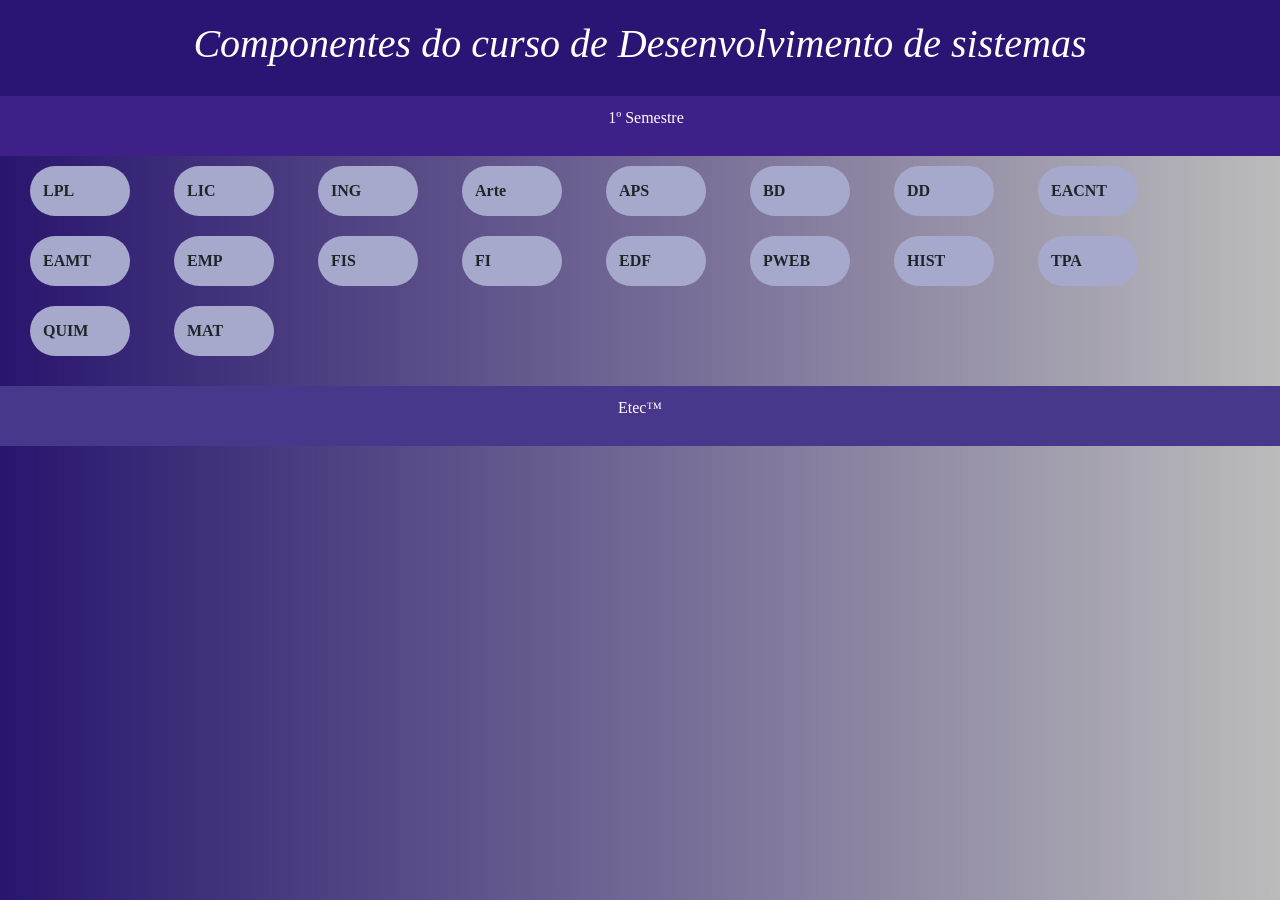
<file: index.html>
<!DOCTYPE html>
<html lang="pt-br">
<head>
    <meta charset="UTF-8">
    <meta http-equiv="X-UA-Compatible" content="IE=edge">
    <meta name="viewport" content="width=device-width, initial-scale=1.0">
    <meta name="description" content="Site de um componente curricular">
    <meta name="author" content="Gabriel Almeida e Gabriel Crispim">
    <meta name="keywords" content="HTML, CSS, JS">
    <title>1ºDS</title>
    <link rel="stylesheet" href="style.css">
    <link href="https://cdn.jsdelivr.net/npm/bootstrap@5.3.3/dist/css/bootstrap.min.css" rel="stylesheet" integrity="sha384-QWTKZyjpPEjISv5WaRU9OFeRpok6YctnYmDr5pNlyT2bRjXh0JMhjY6hW+ALEwIH" crossorigin="anonymous">
    <style>
      .info {
          display: none;
      }
      .accordion-body img {
          max-width: 100%;
          height: auto;
          max-height: 100%;
      }
  </style>
</head>
<!-- Criadores Gabriel Almeida Nogueira  e Gabriel da Silva Crispim -->
  <body>
    <form action="Cursos">
      <header>
      <h1><em>Componentes do curso de Desenvolvimento de sistemas</em></h1>
    </header>
    <nav>
      <ul>
        <li><a href="semestre1">1º Semestre</a></li>
      </ul>
    </nav>  
    <main>
      <section id="semestre1">
      <div class="item">LPL</div>
      <div class="item">LIC</div>
      <div class="item">ING</div>
      <div class="item">Arte</div>
      <div class="item">APS</div>
      <div class="item">BD</div>
      <div class="item">DD</div>
      <div class="item">EACNT</div>
      <div class="item">EAMT</div>
      <div class="item">EMP</div>
      <div class="item">FIS</div>
      <div class="item">FI</div>
      <div class="item">EDF</div>
      <div class="item">PWEB</div>
      <div class="item">HIST</div>
      <div class="item">TPA</div>
      <div class="item">QUIM</div>
      <div class="item">MAT</div>
      </section>
    </main>
    <div class="info-container">
      <div class="info" id="LPL-info"><h2>Informações sobre LPL:</h2>
        <img src="LPL.png" alt="Imagem de LPL">
        <h4>Este componente, definitivamente é o que se mais se ofusca perante os outros; LPL aborda a língua portuguesa e a literatura, explorando aspectos gramaticais, literários e linguísticos essenciais para a formação cultural e comunicativa dos alunos.</h4>
        <h3>Profº Fidelis</h3>
      </div>
      <div class="info" id="LIC-info"><h2>Informações sobre LIC:</h2>
        <img src="LIC.png" alt="Imagem de LIC">
        <h4>Subjetivamente me comunicando, posso afirmar que esse componente é um tanto quanto distinto mas nem tanto, nele nos aprofundamos em conceitos que antes fomos apresentados em <strong>LPL</strong>; Em si, LIC proporciona aos alunos a oportunidade de realizar experimentos práticos, desenvolvendo habilidades de investigação científica, análise de dados e elaboração de relatórios técnicos.</h4>  
        <h3>Profº Fidelis</h3>
      </div>
      <div class="info" id="ING-info"><h2>Informações sobre ING:</h2>
        <img src="ING.jpeg" alt="Imagem de ING">
        <h4>A língua inglesa foi e é a língua que mais alcançou território no mundo e, é isso que estudamos (pode se dizer): ING é dedicado ao estudo da língua inglesa, focando na comunicação oral e escrita, compreensão auditiva e leitura, preparando-nos para interações globais e profissionais. Em si, isso traz a oportunidade de termos a nosssa visão amplianda, pois por meio do inglês, podemos ter a ciência de povos, culturas e conceitos que já existiam antes mesmos de existirmos. </h4>
        <h3>Profº Fidelis</h3>
      </div>
      <div class="info" id="Arte-info"><h2>Informações sobre Arte:</h2>
        <img src="Arte.png" alt="Imagem de Arte">
        <h4>Aqui viajamos pelo que vemos que antes vem do que apenas um indivíduo vê em sua mente e, que nos faz ver isso através da expressão artistíca. A Arte teve seu início nos primórdios da Grécia Antiga e se estende até a Idade Comteporânea; Arte explora conceitos fundamentais de expressão visual e criatividade, abrangendo técnicas de desenho, pintura, escultura e história da arte para enriquecer a percepção estética dos alunos ou dos interessados nessa ciência, afinal a aquisição de conhecimento não está limitada a uma estrutura em que "alunos" se mantenham lá por 8 horas, as vezes como Da Vinci, que tinha bipolaridade no quesito de querer estudar, as vezes a vontade de estudar é imensa no dia, porém no outro ela desmancha como a areia quando esfregada pelas e nas mãos de alguém.</h4>
        <h3>Profª Adriana</h3>
      </div>
      <div class="info" id="APS-info"><h2>Informações sobre APS:</h2>
        <img src="APS.png" alt="Imagem de APS">
        <h4>Neste componente, somos apresentados a conceitos que envolvem a análise e o desenvolvimento de projetos e sistemas, que é como os meus colegas e como todos nós, ninguém começa grande semelhante como um incêndio, ele nunca começa grande, nem a nossa própria ciência.</h4>
        <h3>Profº Elisângela</h3>
      </div>
      <div class="info" id="BD-info"><h2>Informações sobre BD:</h2>
        <img src="BD.png" alt="Imagem de BD">
        <h4> Suas responsabilidades incluem aplicar rotinas de segurança, realizar cópias e restaurações de dados, prestar suporte aos usuários, auxiliar no desenvolvimento de aplicações com acesso a banco de dados e conduzir análises de dados. Ele trabalha em equipe, tanto presencialmente quanto à distância, em um ambiente multidisciplinar.</h4>
        <div class="accordion" id="accordionExample">
          <div class="accordion-item">
            <h2 class="accordion-header">
              <button class="accordion-button" type="button" data-bs-toggle="collapse" data-bs-target="#collapseOne" aria-expanded="true" aria-controls="collapseOne">
                Accordion Item #1
              </button>
            </h2>
            <div id="collapseOne" class="accordion-collapse collapse show" data-bs-parent="#accordionExample">
              <div class="accordion-body">
                <img src="Diagrama1.jpeg" alt="">
              </div>
            </div>
          </div>
          <div class="accordion-item">
            <h2 class="accordion-header">
              <button class="accordion-button collapsed" type="button" data-bs-toggle="collapse" data-bs-target="#collapseTwo" aria-expanded="false" aria-controls="collapseTwo">
                Accordion Item #2
              </button>
            </h2>
            <div id="collapseTwo" class="accordion-collapse collapse" data-bs-parent="#accordionExample">
              <div class="accordion-body">
                <img src="Diagrama2.jpeg" alt="">
              </div>
            </div>
          </div>
          <div class="accordion-item">
            <h2 class="accordion-header">
              <button class="accordion-button collapsed" type="button" data-bs-toggle="collapse" data-bs-target="#collapseThree" aria-expanded="false" aria-controls="collapseThree">
                Accordion Item #3
              </button>
            </h2>
            <div id="collapseThree" class="accordion-collapse collapse" data-bs-parent="#accordionExample">
              <div class="accordion-body">
                <img src="Diagrama3.jpeg" alt="">
              </div>
            </div>
          </div>
        </div>
        <br>  
        <h3>Profº Iury</h3>
      </div>
      <div class="info" id="DD-info"><h2>Informações sobre DD:</h2>
        <img src="DD.png" alt="Imagem de DD">
        <h4>Curso prático de design gráfico focado no domínio dos softwares da Adobe, Tipografia e Branding. Os participantes desenvolvem habilidades por meio de aulas e projetos práticos desde o início, treinando para uma talvez futura carreira.</h4>
        <h3>Profº Iury</h3>
      </div>
      <div class="info" id="EACNT-info"><h2>Informações sobre EACNT:</h2>
        <img src="EACNT.png" alt="Imagem de EACNT">
        <h4>EACNT (Está mais para biologia, o que talvez faça sentido já que a biologia trata da vida e a vida é natural) aprofunda o conhecimento em ciências naturais, abordando temas como biologia (no momento é o que está se passando e é o que está aparentemente mais concatenado a EACNT), química, física e suas aplicações tecnológicas, preparando os alunos para desafios científicos contemporâneos, como por exemplo a saúde do corpo e da mente, o que envolve em parte uma alimentação saudável, a biotecnologia que envolve o manuseio, transformação, alteração, elaboração e aplicação da tecnologia na biologia, no corpo humano como por exemplo nano-robôs que atuariam dentro do corpo de modo que ele possa agir dentro do corpo humano de forma delicada, o que é essencial para a medicina já que isso envolve a vida, a biologia, como também ser amado, se sentir amado e saber que você é amado faz a sua vida ter mais esperança e felicidade. </h4>
        <h3>Profª Patrícia</h3>
      </div>
      <div class="info" id="EAMT-info"><h2>Informações sobre EAMT:</h2>
        <img src="EAMT.png" alt="Imagem de EAMT">
        <h4>Este componente abrange o estudo avançado de conceitos matemáticos aplicados à tecnologia. Inclui análise de funções afins, lineares e angulares, essenciais para modelagem matemática e solução de problemas práticos. Nós, os alunos, exploramos aplicações desses conceitos em contextos tecnológicos contemporâneos. Ultimamente estudamos a função afim, angular e linear, recentemente fomos apresentados a isso,</h4>
        <h3>Profº William F.</h3>
      </div>
      <div class="info" id="EMP-info"><h2>Informações sobre EMP:</h2>
        <img src="EMP.png" alt="Imagem de EMP">
        <h4>Atualmente estamos fazendo investimentos em relação ao desenvolvimento de uma empresa, inicialmente apenas uma ideia, porém está progredindo para algo mais concreto. Este componente aborda os princípios fundamentais do empreendedorismo, incluindo planejamento estratégico, análise de mercado, gestão financeira e aspectos legais relacionados à criação e operação de um negócio, em si para termos esse tipo de ambiente(atmosfera), precisamos faze-lo, é como John Watson mesmo disse: <em class="light">"O que nós somos é o que fazemos, e o que fazemos é o que o ambiente nos faz fazer"</em> </h4>
        <h3>Profº Danilo</h3>
      </div>
      <div class="info" id="FIS-info"><h2>Informações sobre FIS:</h2>
        <img src="FIS.png" alt="Imagem de FIS">
        <h4>A Física foca na observação e compreensão dos fenômenos naturais através da aplicação de teorias e modelos físicos. Os estudantes exploram desde mecânica clássica até fenômenos modernos como a física quântica e relatividade, preparando-os para análises críticas e resolução de problemas complexos. De semelhante modo com a de que por meio de uma pergunta surge mais uma pergunta e outra pergunta, por meio da observação dos filósofos antigos, surgiu o método científico.</h4>
        <h3>Profº Zé</h3>
      </div>
      <div class="info" id="FI-info"><h2>Informações sobre FI:</h2>
        <img src="FI.png" alt="Imagem de FI">
        <h4>Fundamentos da informática explora os pilares teóricos e práticos da informática, abrangendo desde a história da computação até as tecnologias emergentes. Nós aprendemos conceitos essenciais como estruturas de dados, algoritmos, sistemas operacionais e redes, essenciais para o desenvolvimento de software e a compreensão do funcionamento dos sistemas computacionais modernos. Um passado inicialmente remoto porém no futuro turbulento, semelhante a guerra pois com o estopim do Henrique tudo se deu como fileira de dominós ordenados em sequência, por causa da queda de um, os demais de mesmo modo, como a chuva cai, precederam à queda, como um efeito dominó(Just my thoughts)</h4>
        <h3>Profª Elisângela (<em>Henrique <strong>F</strong></em>)</h3>
      </div>
      <div class="info" id="EDF-info"><h2>Informações sobre ED. F.:</h2>
        <img src="EDF.png" alt="Imagem de EDF">
        <h4>Em educação física visa o desenvolvimento físico e motor dos alunos, explorando desde atividades esportivas tradicionais até a importância da atividade física para a saúde e o bem-estar. A disciplina incentiva hábitos saudáveis e promove a participação em atividades físicas como parte essencial da formação integral dos estudantes. A séries no passado, nossa resistência abdominal foi provada, em um exercício (de certa forma) <span style="color: purple;">brutal</span>, pois nem tudo se concatena à teoria, em si, como poderia alguém tocar algum instrumental musical sem nunca ter <strong>tocado</strong> nele anteriormente e se baseado apenas na teoria? Ora, poderia ser inerente teoria à prática? Ora, poderia eu ser ético sem nunca ter praticado a ética? Talvez sim, talvez não.</h4>
        <h3>Profº Thiago</h3>
      </div>
      <div class="info" id="PWEB-info"><h2>Informações sobre P. WEB:</h2>
        <img src="PWEB.png" alt="Imagem de PWEB">
        <h4>Programação web está dedicada ao estudo e prática do desenvolvimento web, cobrindo desde linguagens de marcação como HTML e CSS até linguagens de programação dinâmica como JavaScript. É disponibilizado para nós aprenderem a criar websites interativos, compreender fundamentos de design responsivo e utilizar frameworks e bibliotecas comteporâneas para construir aplicações web concisas. Basicamente isso é está experiência, uma experiência que nos permite viajar pela nossa capacidade na elaboração de um site, que <em>(creio eu)</em> nos dar a oportunidade de enfrentar e viajar pela <span style="color: rgb(122, 146, 146);"><em>qualia</em></span> da nossa mente, por meio de uma expressão estética e artistíca, através desta experiência.</h4>
        <!-- SEO -->
        <hr>
        <h3>SEO (Search Engine Optimization)</h3>
        <p>
          <strong>SEO (Search Engine Optimization)</strong> é um conjunto de práticas que visam melhorar a visibilidade do site nos motores de busca, aumentando o tráfego orgânico sem depender de anúncios pagos. Os principais pilares do SEO incluem:
        </p>
            <ul>
                <li><strong>SEO Técnico:</strong> envolve otimizações na estrutura do site e na indexação para facilitar o rastreamento pelos buscadores.</li>
                <li><strong>SEO On-Page:</strong> foca no conteúdo e experiência do usuário, alinhando o site com a intenção de busca do usuário.</li>
                <li><strong>SEO Off-Page:</strong> busca conquistar backlinks e menções de outros sites, utilizando técnicas como o <span style="color:rgb(0, 119, 255)">Data-Driven PR</span> e <span style="color: rgb(0, 119, 255)">link building</span>.</li>
            </ul>
        <p>
           Implementar técnicas de SEO adequadas pode aumentar significativamente o alcance e a visibilidade de um site, promovendo uma melhor interação com o público e elevando a relevância do conteúdo na web.
        </p>
        <h4>Profº William</h4>
      </div>
      <div class="info" id="HIST-info"><h2>Informações sobre HIST:</h2>
        <img src="HIST.png" alt="Imagem de HIST">
        <h4>O ramo da história explora os eventos e processos que moldaram a civilização humana ao longo do tempo. Desde os primeiros vestígios da humanidade até os eventos contemporâneos, os estudantes investigam diferentes períodos históricos, movimentos culturais e políticos, entendendo como o passado influencia o presente e pode moldar o futuro. Antigamente, viajamos pelos conhecimentos passados da história da civilização humana e o apresentamos de modo que fomos julgados e avaliados mediante o pensamento de quem compartilha conhecimento para nós, e conseguimos conquistá-lo mesmo que tivemos ciência de que aquele tinha pouca expectativa em nós, porém mesmo de ter conseguido a menção máxima, ainda assim, parecia como se não tivessemos ganhado nada, apenas uma reflexão sobre o nosso método de organização, mas é como <em>Sócrates</em> tinha dito: <em class="light">"Uma vida não refletida não vale a pena ser vivida"</em>.</h4>
        <h3>Profª <em>Tâmara</em></h3>
      </div>
      <div class="info" id="TPA-info"><h2>Informações sobre TPA:</h2>
        <img src="TPA.png" alt="Imagem de TPA">
        <h4>TPA || Técnicas de programação e algoritmo, foca no ensino de técnicas avançadas de programação e algoritmos. Estamos aprendendo a resolver problemas complexos utilizando estruturas de dados, algoritmos de busca e ordenação, além de explorar técnicas de otimização e boas práticas de desenvolvimento de software, resolvendo problemas principalmente em JavaScript, esse é praticamente o componente mais inerente para o <em class="light">DS</em> ele é um dos componentes que mais traz felicidade para nós pois estamos fazendo o que tanto almejamos durante todas as 32 horas fora de casa quando vamos a <span style="color: brown;">Etec</span>, mas isso se baseia na paciência do que almejamos como <em>Santo Agostinho</em> disse: <span class="light">"A paciência tudo alcança."</span></h4>
        <h3>Profª Elisângela</h3>
        <br>
        <div class="any">
          <ul>
            <li><a href="Lista4-1.html">Exercício 1</a></li>
            <li><a href="Lista4-2.html">Exercício 2</a></li>
            <li><a href="Lista4-3.html">Exercício 3</a></li>
            <li><a href="Lista4-4.html">Exercício 4</a></li>
            <li><a href="Lista4-5.html">Exercício 5</a></li>
            <li><a href="Lista4-6.html">Exercício 6</a></li>
            <li><a href="Lista4-7.html">Exercício 7</a></li>
          </ul>
          </div>
      </div>
      </div>
      <div class="info" id="QUIM-info"><h2>Informações sobre QUIM:</h2>
        <img src="QUIM.png" alt="Imagem de QUIM">
        <h4>Em Química, exploramos os segredos ocultos da matéria, desde a estrutura atômica até a complexidade dos compostos orgânicos e inorgânicos. Como alquimistas modernos, desvendamos fórmulas mágicas que regem reações químicas, transformando elementos simples em soluções para a saúde, indústria e nosso ambiente. Nesse universo infinitesimal, além do átomo, desvendamos os mistérios dos quarks e léptons, que é como <em>Constanze Mozart</em> isse: <span class="light">"Dançar é como sonhar com os pés."</span>, são (de certa maneira) verdadeiros artífices da dança molecular.</h4>
        <h3>Profº Zé</h3>
      </div>
      <div class="info" id="MAT-info"><h2>Informações sobre MAT:</h2>
        <img src="MAT.png" alt="Imagem de MAT">
        <h4> Na querida Matemática, exploramos os conceitos matemáticos essenciais para a formação em desenvolvimento de sistemas. Desde a álgebra básica até o cálculo diferencial e integral (desenvolvido por Gottfried Leibniz e Isaac Newton), aplicamos esses conhecimentos na modelagem matemática de problemas reais e na resolução de questões complexas dentro da computação e áreas relacionadas. Atualmente, emergimos nossos saberes nos conjuntos matemáticos. A matemática, como uma musa inspiradora, nos leva a explorar aspectos aparentemente simples, mas profundos. Entender que 10/2 igual a 5 não apenas confirma o resultado, mas revela a beleza e a lógica por trás de cada passo, como descobrir que, além do resultado final, existem nuances que revelam um universo de possibilidades.</h4>
        <h3>Profº <em>Lindo</em></h3>
      </div>
    </div>
    </form>
    <footer>
      <p>Etec&trade; </p>
    </footer>
    <script src="PW.js"></script>
    <script src="https://cdn.jsdelivr.net/npm/bootstrap@5.3.3/dist/js/bootstrap.bundle.min.js" integrity="sha384-YvpcrYf0tY3lHB60NNkmXc5s9fDVZLESaAA55NDzOxhy9GkcIdslK1eN7N6jIeHz" crossorigin="anonymous"></script>
    <script src="https://cdn.jsdelivr.net/npm/@popperjs/core@2.11.8/dist/umd/popper.min.js" integrity="sha384-I7E8VVD/ismYTF4hNIPjVp/Zjvgyol6VFvRkX/vR+Vc4jQkC+hVqc2pM8ODewa9r" crossorigin="anonymous"></script>
    <script src="https://cdn.jsdelivr.net/npm/bootstrap@5.3.3/dist/js/bootstrap.min.js" integrity="sha384-0pUGZvbkm6XF6gxjEnlmuGrJXVbNuzT9qBBavbLwCsOGabYfZo0T0to5eqruptLy" crossorigin="anonymous"></script>
 </body>
</html>
</file>
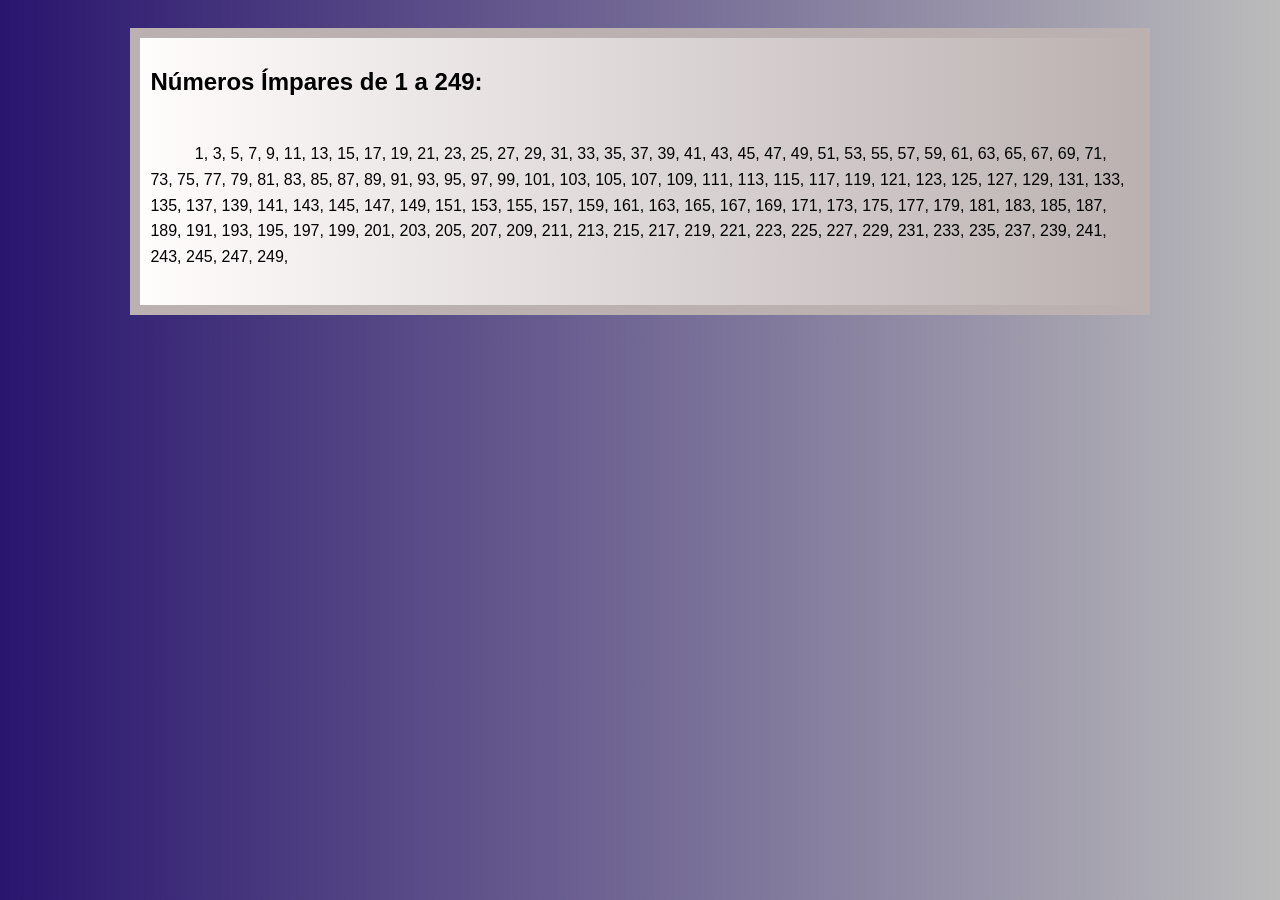
<file: Lista4-1.html>
<!DOCTYPE html>
<html lang="pt-br">
<head>
    <meta charset="UTF-8">
    <meta name="viewport" content="width=device-width, initial-scale=1.0">
    <title>Lista4-1 | Gabriel Almeida</title>
    <style>
       body {
            font-family: Arial, sans-serif;
            background: linear-gradient( 270deg, rgba(0, 0, 0, 0.267),  rgb(41, 21, 110));
            padding: 20px;
        }
        .result {
            background: linear-gradient(270deg, #bbb1b1,#fffcfc) ;
            border: 10px solid #bbb1b1;
            padding: 10px;
            margin-bottom: 10px;
            width: 80%;
            margin: 0 auto;
        }
        .n {
            font-size: 16px;
            line-height: 1.6;
            white-space: pre-wrap;
            text-align: left;
        }
    </style>
</head>
  <body>
    <div class="result">
      <h2>Números Ímpares de 1 a 249:</h2>
      <div class="n">
          <script>
              let n = "";
              for (let i = 1; i <= 249; i += 2) {
                  n += i + ", ";
              }
              document.write(n);
          </script>
      </div>
  </div>
</body>
</html>
</file>
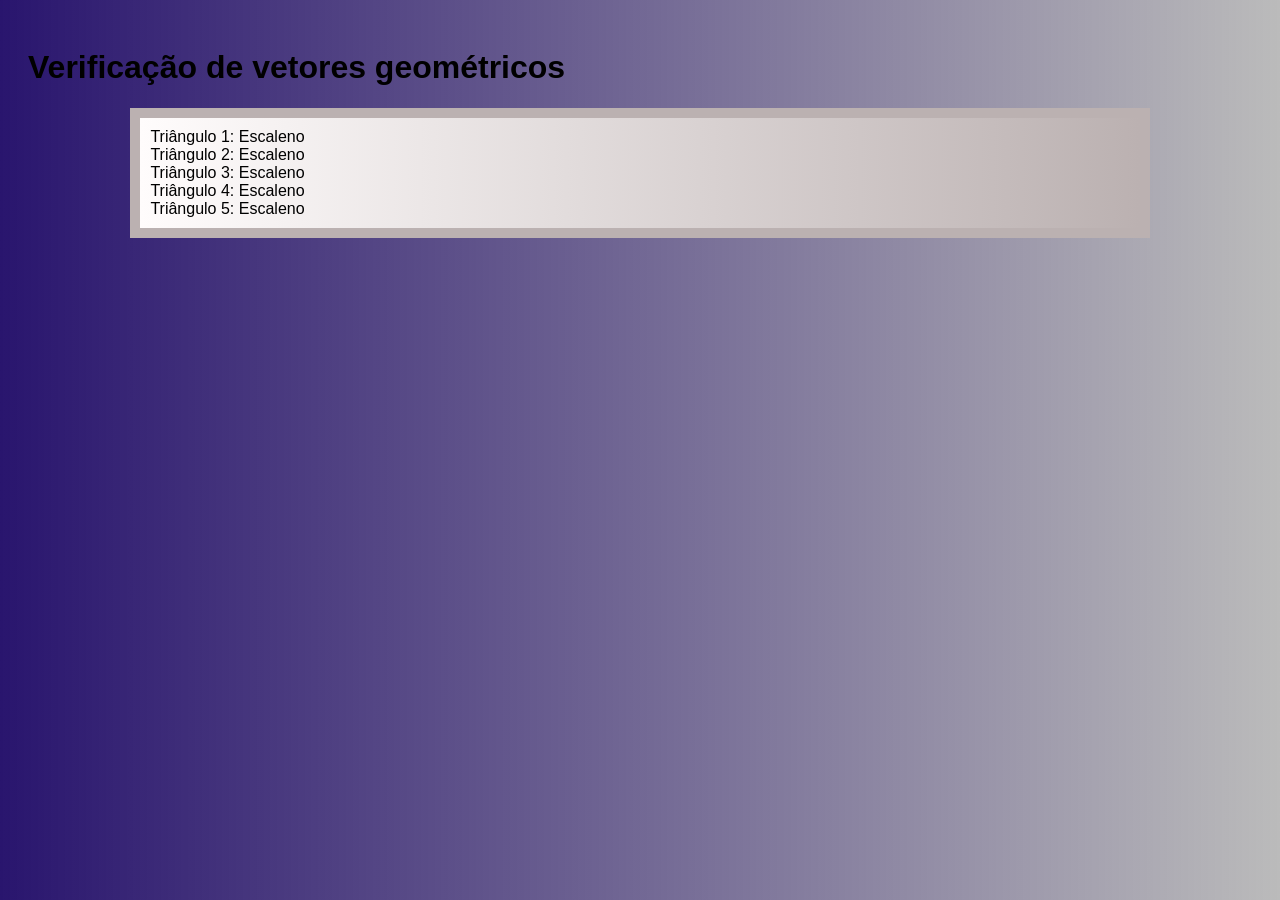
<file: Lista4-2.html>
<!DOCTYPE html>
<html lang="pt-br">
<head>
    <meta charset="UTF-8">
    <meta name="viewport" content="width=device-width, initial-scale=1.0">
    <title>Lista4-2 | Gabriel Almeida</title>
    <style>
       body {
            font-family: Arial, sans-serif;
            background: linear-gradient( 270deg, rgba(0, 0, 0, 0.267),  rgb(41, 21, 110));
            padding: 20px;
        }
        .result {
            background: linear-gradient(270deg, #bbb1b1,#fffcfc) ;
            border: 10px solid #bbb1b1;
            padding: 10px;
            margin-bottom: 10px;
            width: 80%;
            margin: 0 auto;
        }
    </style>
</head>
  <body>
    <h1>Verificação de vetores geométricos</h1>
    <div class="result">
    <script>

function Triangulo(a, b, c) {
    return a + b > c && b + c > a && a + c > b;
}
function tipoTriangulo(a, b, c) {
    if (Triangulo(a, b, c)) {
        return "Isso não é um triângulo.";
    } else if (a === b && b === c) {
        return "Equilátero";
    } else if (a === b || b === c || a === c) {
        return "Isósceles";
    } else {
        return "Escaleno";
    }
}
function verificarTriangulos() {
    for (let i = 1; i <= 5; i++) {
        let a = parseFloat(prompt("Digite o lado A do triângulo " + i));
        let b = parseFloat(prompt("Digite o lado B do triângulo " + i));
        let c = parseFloat(prompt("Digite o lado C do triângulo " + i));
        let tipo = tipoTriangulo(a, b, c);
        document.write("Triângulo " + i + ": " + tipo +"<br>");
    }
}
verificarTriangulos();

    </script>
    </div>
  </body>
</html>
</file>
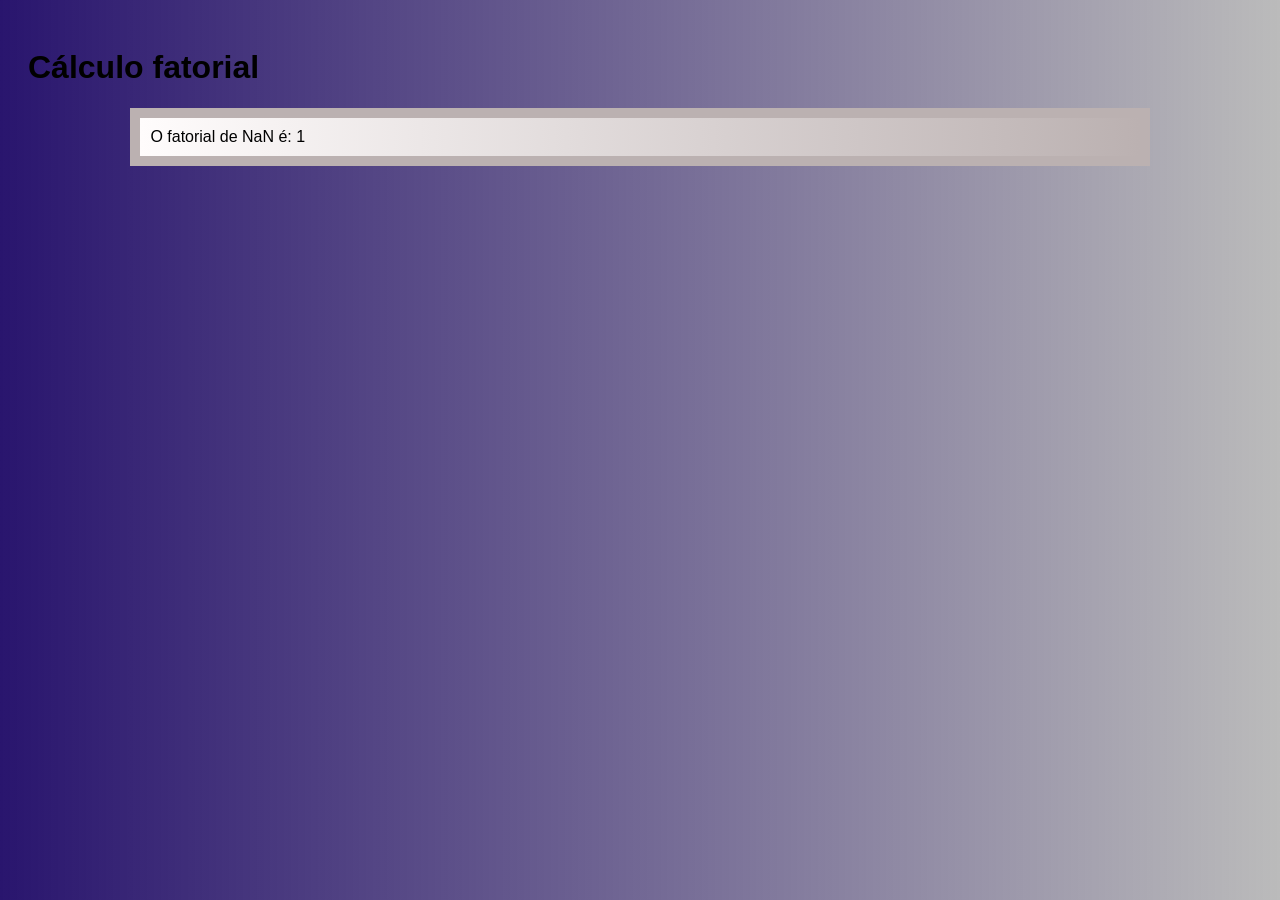
<file: Lista4-3.html>
<!DOCTYPE html>
<html lang="pt-br">
<head>
    <meta charset="UTF-8">
    <meta name="viewport" content="width=device-width, initial-scale=1.0">
    <title>Lista4-3: | Gabriel Almeida</title>
    <style>
        body {
            font-family: Arial, sans-serif;
            background: linear-gradient( 270deg, rgba(0, 0, 0, 0.267),  rgb(41, 21, 110));
            padding: 20px;
        }
        .result {
            background: linear-gradient(270deg, #bbb1b1,#fffcfc) ;
            border: 10px solid #bbb1b1;
            padding: 10px;
            margin-bottom: 10px;
            width: 80%;
            margin: 0 auto;
        }
     </style>
</head>
  <body>
    <h1>Cálculo fatorial</h1>
    <div class="result">
      <script>
function calcularFatorial(numero) {
    if (numero === 0 || numero === 1) {
        return 1;
    } else {
        let resultado = 1;
        for (let i = 2; i <= numero; i++) {
            resultado *= i;
        }
        return resultado;
    }
}
let numero = parseInt(prompt("Digite um número para calcular o fatorial:"));
if (numero < 0) {
    document.write("Não é possível calcular o fatorial de um número negativo.");
} else {
    let fatorial = calcularFatorial(numero);
    document.write("O fatorial de " + numero + " é: " + fatorial);
}   
      </script>
      </div>
  </body>
</html>
</file>
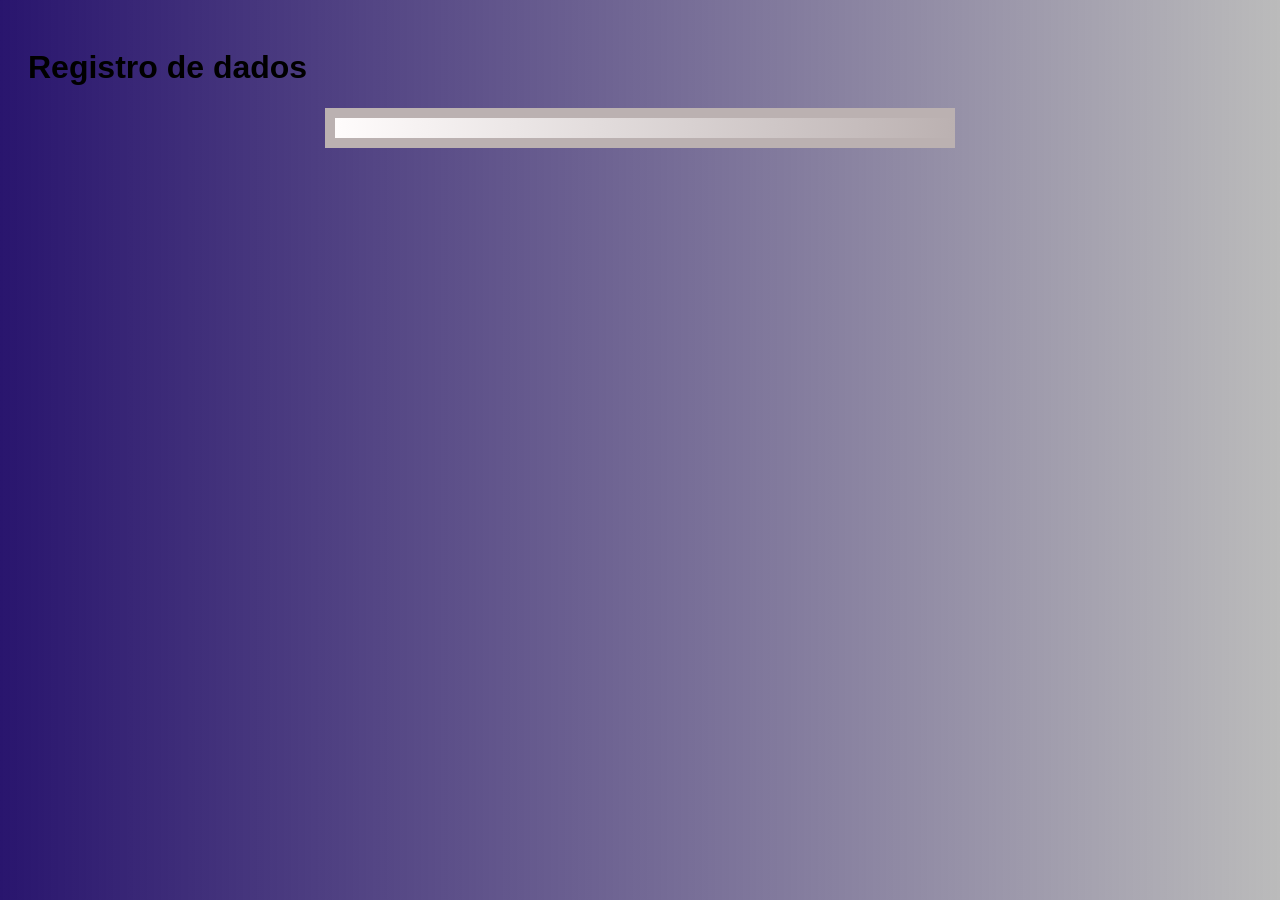
<file: Lista4-4.html>
<!DOCTYPE html>
<html lang="pt-br">
<head>
    <meta charset="UTF-8">
    <meta name="viewport" content="width=device-width, initial-scale=1.0">
    <title>Lista4-4: | Gabriel Almeida</title>
    <style>
        body {
            font-family: Arial, sans-serif;
            background: linear-gradient( 270deg, rgba(0, 0, 0, 0.267),  rgb(41, 21, 110));
            padding: 20px;
        }
        .result {
            background: linear-gradient(270deg, #bbb1b1,#fffcfc) ;
            border: 10px solid #bbb1b1;
            padding: 10px;
            border-right: 100px;
            margin-bottom: 10px;
            width: 80%;
            margin: 0 auto;
            max-width: 600px;
            text-align: left;
        }
        .h1 {
            margin-top: 0;
        }
     </style>
</head>
<body>
    <h1>Registro de dados</h1>
    <div class="result">
    <script>           
function calcularAumento(salario) {
    if (salario <= 2500) {
        return salario * 1.10; 
    } else {
        return salario * 1.08; 
    }
}
function aplicarAumento() {
    let quantidadeFuncionarios = parseInt(prompt("Digite a quantidade de funcionários:"));
    for (let i = 1; i <= quantidadeFuncionarios; i++) {
        let salario = parseFloat(prompt("Digite o salário do funcionário " + i + ":"));
        let salarioComAumento = calcularAumento(salario);
        document.write( "<br>" + "Salário do funcionário " + i + " com aumento: R$" + salarioComAumento.toFixed(2)) ;
    }
}
aplicarAumento();

    </script>
    </div>
</body>
</html>
</file>
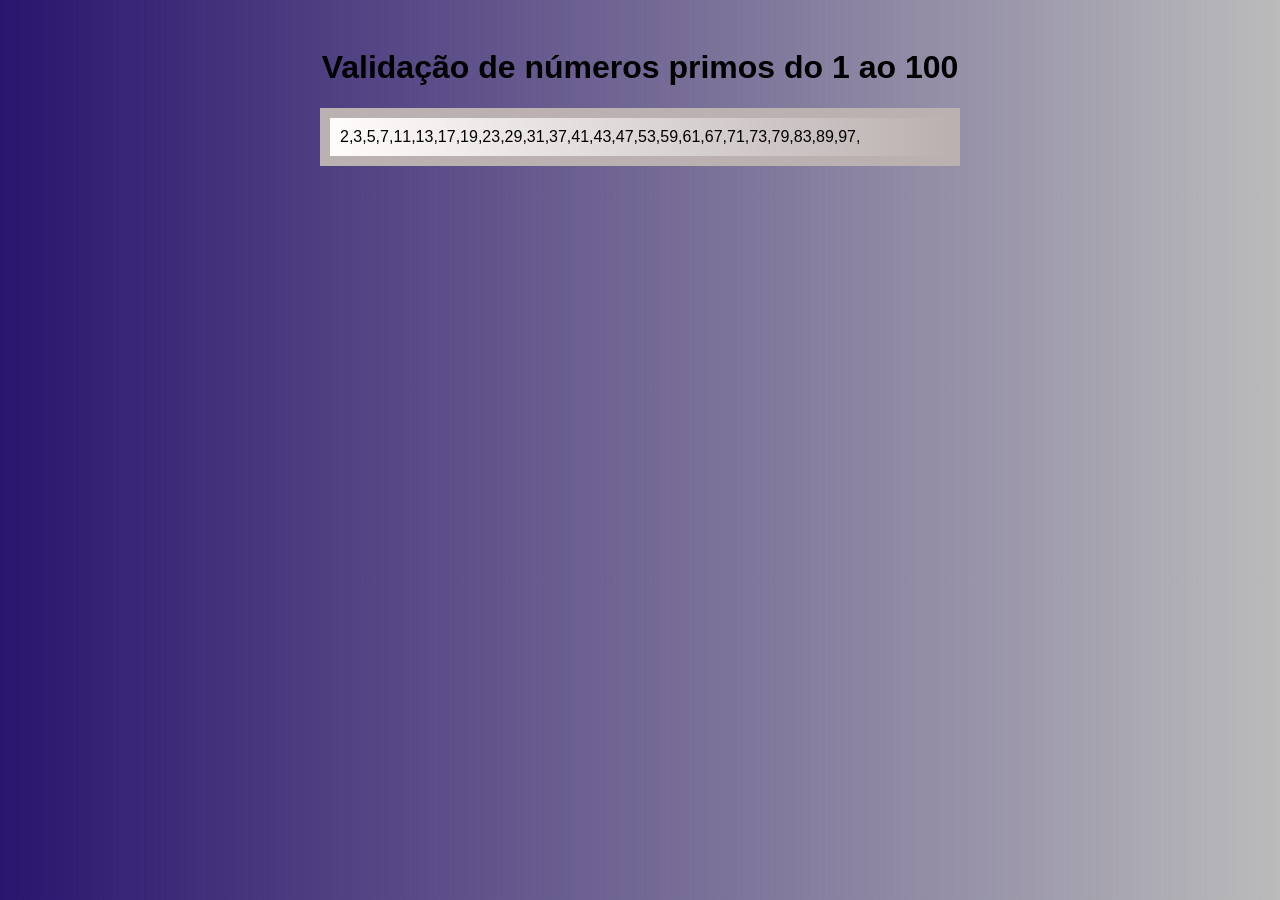
<file: Lista4-5.html>
<!DOCTYPE html>
<html lang="pt-br">
<head>
<meta charset="UTF-8">
<meta name="viewport" content="width=device-width, initial-scale=1.0">
<title>Lista4-5 | Gabriel Almeida </title>
<style>
     body {
            font-family: Arial, sans-serif;
            background: linear-gradient( 270deg, rgba(0, 0, 0, 0.267),  rgb(41, 21, 110));
            padding: 20px;
        }
        .result {
            background: linear-gradient(270deg, #bbb1b1,#fffcfc) ;
            border: 10px solid #bbb1b1;
            padding: 10px;
            margin-bottom: 10px;
            width: 80%;
            margin: 0 auto;
            max-width: 600px;
            text-align: left;
        }
        .h1 {
            margin-top: 0;
        }
 </style>
</head>
<body>
    <center>
    <h1>Validação de números primos do 1 ao 100</h1>
</center>
    <div class="result">
    <script>
function verificação(n) {
    if (n <= 1) return false;
    if (n <= 3) return true;
    if (n % 2 === 0 || n % 3 === 0) return false;
    for (let i = 5; i * i <= n; i += 6) {
        if (n % i === 0 || n % (i + 2) === 0) return false;
    }
    return true;
}
function Limite(limit) {
    for (let i = 2; i <= limit; i++) {
        if (verificação(i)) {
            document.write(i + ",");
        }
    }
}
Limite(100);
   </script>
   </div>
</body>
</html>
</file>
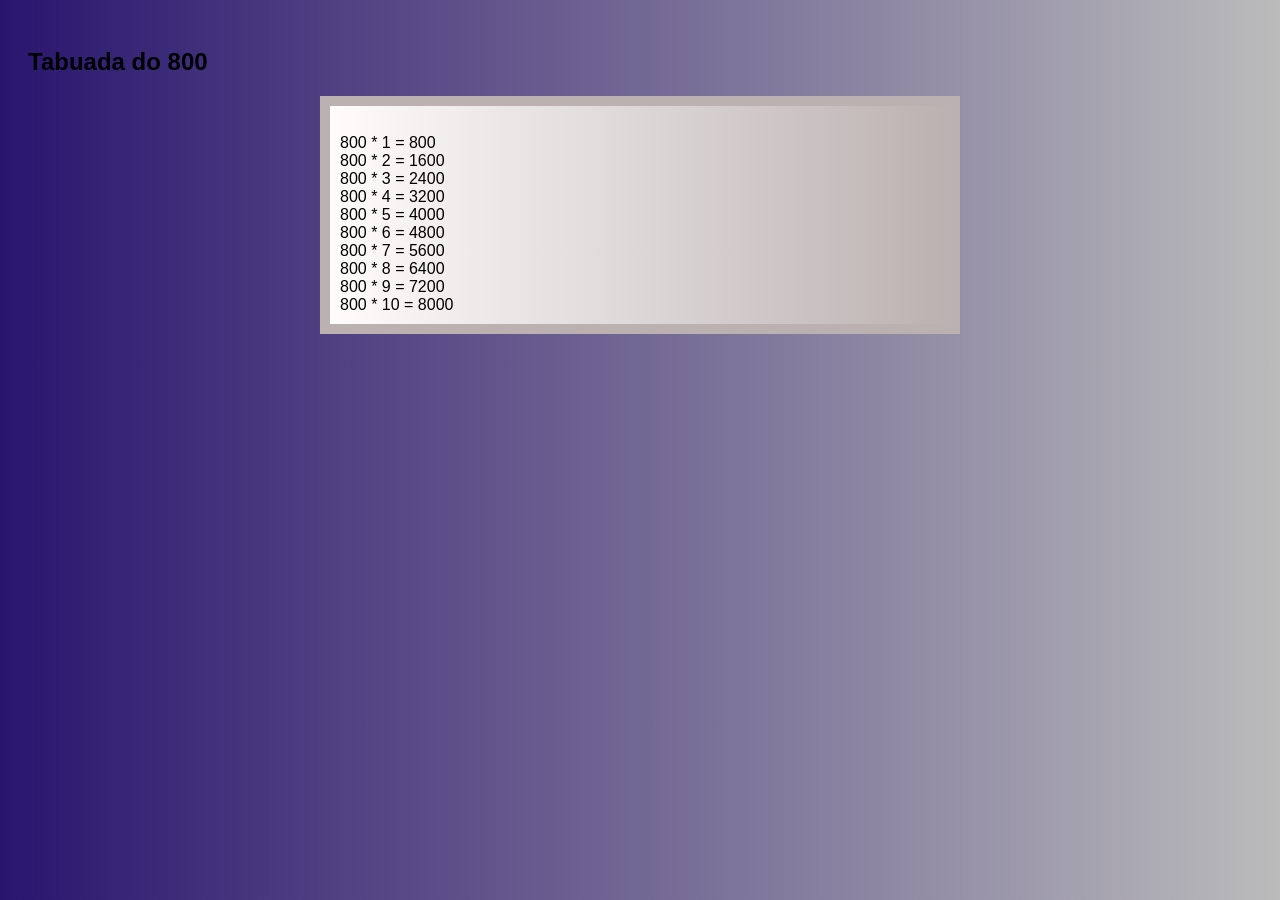
<file: Lista4-6.html>
<!DOCTYPE html>
<html lang="pt-br>
<head>
    <meta charset="UTF-8">
    <meta name="viewport" content="width=device-width, initial-scale=1.0">
    <title>Lista4-6: | Gabriel Almeida</title>
    <style>
           body {
            font-family: Arial, sans-serif;
            background: linear-gradient( 270deg, rgba(0, 0, 0, 0.267),  rgb(41, 21, 110));
            padding: 20px;
        }
        .result {
            background: linear-gradient(270deg, #bbb1b1,#fffcfc) ;
            border: 10px solid #bbb1b1;
            padding: 10px;
            margin-bottom: 10px;
            width: 80%;
            margin: 0 auto;
            max-width: 600px;
            text-align: left;
        }
        .h2 {
            margin-top: 0;
        }
     </style>
</head>
 <body>
    <h2>Tabuada do 800</h2>
    <div class="result">
    <script>               
        const numero = 800;
        for (let i = 1; i <= 10; i++) {
        document.write("<br>" +numero + " * " + i + " = " + (numero * i));
}
    </script>
    </div>
 </body>
</html>
</file>
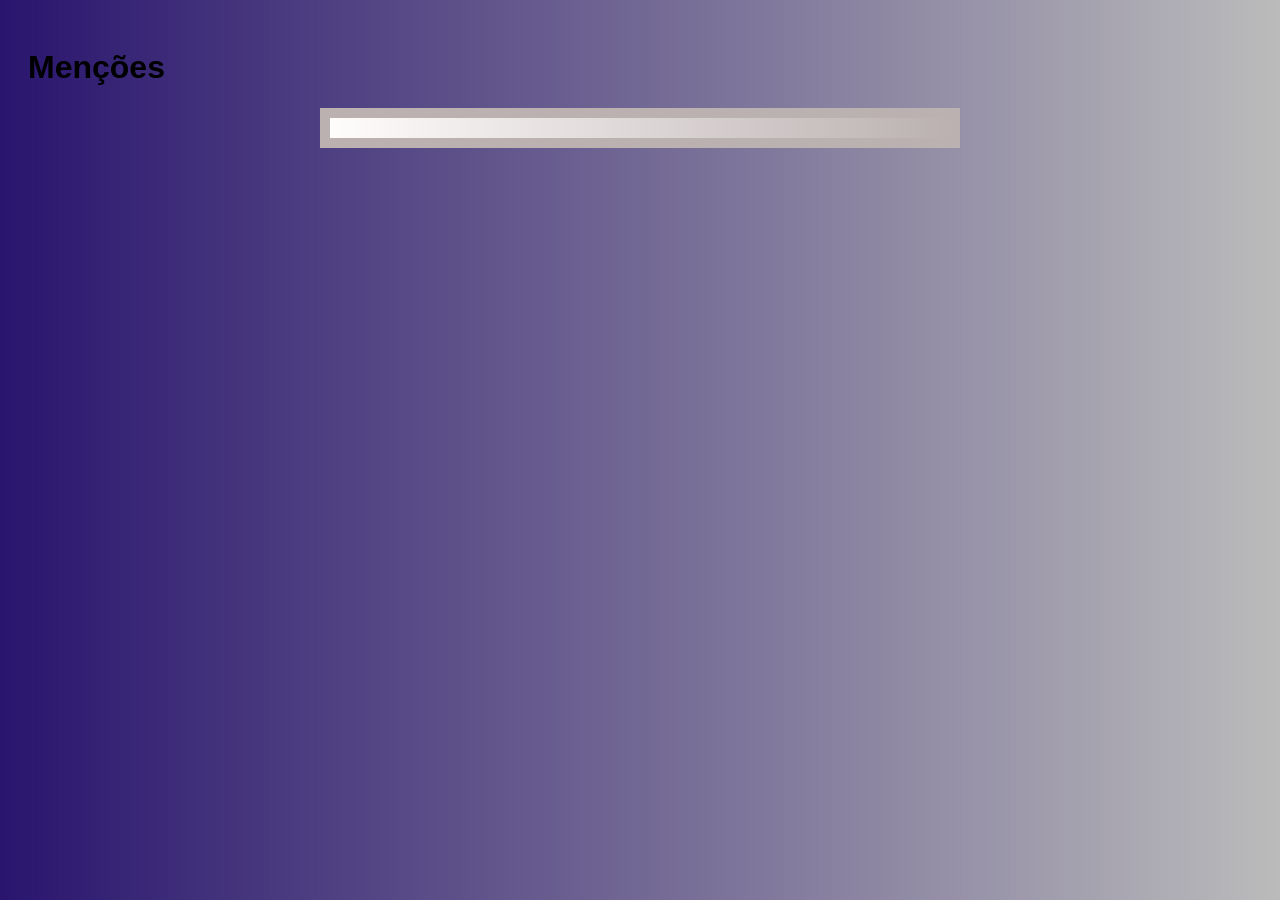
<file: Lista4-7.html>
<!DOCTYPE html>
<html lang="pt-br">
<head>
    <meta charset="UTF-8">
    <meta name="viewport" content="width=device-width, initial-scale=1.0">
    <title>Lista4-7 | Gabriel Almeida</title>
    <style>
           body {
            font-family: Arial, sans-serif;
            background: linear-gradient( 270deg, rgba(0, 0, 0, 0.267),  rgb(41, 21, 110));
            padding: 20px;
        }
        .result {
            background: linear-gradient(270deg, #bbb1b1,#fffcfc) ;
            border: 10px solid #bbb1b1;
            padding: 10px;
            margin-bottom: 10px;
            width: 80%;
            margin: 0 auto;
            max-width: 600px;
            text-align: left;
        }
        .h1 {
            margin-top: 0;
        }
     </style>
</head>
<body>
    <h1><strong>Menções</strong></h1>
    <div class="result">
    <script>
function contarMencoes() {
    let mencaoMB = 0;
    let mencaoI = 0;
    for (let i = 1; i <= 10; i++) {
        let nome = prompt("Digite o nome do aluno " + i + ":");
        let mencaoFinal = prompt("Digite a menção final (MB, B, R ou I) do aluno " + i + ":").toUpperCase();
        if (mencaoFinal === "MB") {
            mencaoMB++;
        } else if (mencaoFinal === "I") {
            mencaoI++;
        }
    }
    document.write("Número de alunos com menção MB: " + mencaoMB +"<br>");
    document.write("Número de alunos com menção I: " + mencaoI);
}   
contarMencoes();

    </script>
    </div>
</body>
</html>
</file>
<file: style.css>
/* Estilos Globais */
* {
    margin: 0;
    padding: 0;
    box-sizing: border-box; 
    background-size: cover;
    font-family: Cambria, Cochin, Georgia, Times, 'Times New Roman', serif;
}
body {
    background: linear-gradient(270deg, rgba(0, 0, 0, 0.267), rgb(41, 21, 110));
    background-attachment: cover;
    margin: 0;
}
header {
    background-color: #2a1574;
    color: #fff;
    padding: 20px;
    text-align: center;
    width: 100%;
}
nav {
    background-color: #3d2188;
    padding: 10px;
}
nav ul {
    list-style-type: none;
    text-align: center;
}
section {
    margin-bottom: 20px;
}
nav ul li {
    display: inline;
    margin-right: 20px;
}
nav ul li a {
    color: #fff;
    text-decoration: none;
}
.container {
    display: flex;
    flex-wrap: wrap;
    align-items: center;
    width: 60%;
    height: 100%;
    font-size: 30px;
    margin: auto;
    margin-top: 50px;
    justify-content: space-between;
    text-shadow: 1px 1px 0px #685757;
    box-shadow: 0px 0px 30px #0c1952;
}
.container img {
    max-width: 200px; 
    margin-right: 15px;
    width: auto;
    height: auto;
}  
.item {
    width: 100px;
    height: 50px;
    font-weight: bolder;
    background-color: #a6a9cc;
    cursor: cell;
    margin-top: 30px;
    display: inline-flex;
    margin: 10px;
    padding: 10px 10px;
    margin-left: 30px;
    border-radius: 100px;
    border: 3px solid #00000000;
    transition: 1.3s ease;
}
.item:hover {
    background-color: rgb(63, 63, 129);
    transition: background-color 1.3s ease-in-out;
    transform: scale(1.3);
    color: azure;
}
.info {
    display: none;
    background-color: #3a4296;
    padding: 10px;
    margin-bottom: 10px;
    color: azure;
    transition: 1.3s ease;
    font-size: 20px;    
}
info-container {
    padding: 20px; 
    
}
.info img {
  max-width: 400px;
  height: auto;
  display: block;
  margin-bottom: 10px;
}

footer {
    background-color: #48378b;
    color: #fff;
    text-align: center;
    padding: 10px;
    margin-top: 20px;
    width: 100%;
    align-content: end;

}

.any a:focus {
    outline: 2px solid #48378b;
}
.any ul {
    list-style-type: none; 
    padding: 0; 
  }

  .any li {
    margin-bottom: 8px; 
  }

  .any a {
    text-decoration: none; 
    color: #333; 
    font-weight: bold; 
    display: inline-block; 
    cursor: cell;
    padding: 5px 10px; 
    background-color: #f0f0f0; 
    border: 1px solid #978f8f; 
    border-radius: 4px; 
    transition: background-color 1.3s, color 1.3s;
    transform: scale(1.1);
    transform-origin: 3s;
  }

  .any a:hover {
    background-color: #ccc; 
    color: #fff; 
  }


.light {
    animation: 3s linear infinite running myLight;
}
@keyframes myLight {
    0% {color: skyblue}
    25% {color: aliceblue}
    50% {color: rgb(171, 171, 226)}
    75% {color: rgb(151, 151, 231)}
    100% {color: lightblue}
}

@media (max-width: 767px) {
    body {
        background: linear-gradient(270deg, rgba(0, 0, 0, 0.267), rgb(41, 21, 110));
        background-attachment: cover;
        margin: 0;
    }
    header {
        background-color: #2a1574;
        color: #fff;
        padding: 20px;
        text-align: center;
        width: 100%;
    }
    nav {
        background-color: #3d2188;
        padding: 10px;
    }
    nav ul {
        list-style-type: none;
        text-align: center;
    }
    section {
        margin-bottom: 20px;
    }
    nav ul li {
        display: inline;
        margin-right: 20px;
    }
    nav ul li a {
        color: #fff;
        text-decoration: none;
    }
    .container {
        display: flex;
        flex-wrap: wrap;
        flex-direction: column;
        align-items: center;
        width: 60%;
        height: 100%;
        font-size: 30px;
        margin: auto;
        margin-top: 50px;
        justify-content: space-between;
        text-shadow: 1px 1px 0px #685757;
        box-shadow: 0px 0px 30px #0c1952;
    }
    .container img {
        max-width: 200px; 
        margin-right: 15px;
        width: auto;
        height: auto;
    }  
    .item {
        width: 100px;
        height: 50px;
        font-weight: bolder;
        background-color: #a6a9cc;
        cursor: cell;
        margin-top: 30px;
        display: inline-flex;
        margin: 10px;
        padding: 10px 10px;
        margin-left: 30px;
        border-radius: 100px;
        border: 3px solid #00000000;
        transition: 1.3s ease;
    }
    .item:hover {
        background-color: rgb(63, 63, 129);
        transition: background-color 1.3s ease-in-out;
        transform: scale(1.3);
        color: azure;
    }
    .info {
        display: none;
        background-color: #3a4296;
        padding: 10px;
        margin-bottom: 10px;
        color: azure;
        transition: 1.3s ease;
        font-size: 20px;    
    }
    info-container {
        padding: 20px; 
    }
    .info img {
      max-width: 400px;
      height: auto;
      display: block;
      margin-bottom: 10px;
    }
    footer {
        background-color: #48378b;
        color: #fff;
        text-align: center;
        padding: 10px;
        margin-top: 20px;
        width: 100%;
        align-content: end;
    }
    .any a:focus {
        outline: 2px solid #48378b;
    }
    .any ul {
        list-style-type: none; 
        padding: 0; 
      }
      .any li {
        margin-bottom: 8px; 
      }
      .any a {
        text-decoration: none; 
        color: #333; 
        font-weight: bold; 
        display: inline-block; 
        cursor: cell;
        padding: 5px 10px; 
        background-color: #f0f0f0; 
        border: 1px solid #978f8f; 
        border-radius: 4px; 
        transition: background-color 1.3s, color 1.3s;
        transform: scale(1.1);
        transform-origin: 3s;
      }
      .any a:hover {
        background-color: #ccc; 
        color: #fff; 
      }
    .light {
        animation: 3s linear infinite running myLight;
    }
    @keyframes myLight {
        0% {color: skyblue}
        25% {color: aliceblue}
        50% {color: rgb(171, 171, 226)}
        75% {color: rgb(151, 151, 231)}
        100% {color: lightblue}
    }  
}

@media (min-width: 768px) and (max-width: 1024px) {
    body {
        background: linear-gradient(270deg, rgba(0, 0, 0, 0.267), rgb(41, 21, 110));
        background-attachment: cover;
        margin: 0;
    }
    header {
        background-color: #2a1574;
        color: #fff;
        padding: 20px;
        text-align: center;
        width: 100%;
    }
    nav {
        background-color: #3d2188;
        padding: 10px;
    }
    nav ul {
        list-style-type: none;
        text-align: center;
    }
    section {
        margin-bottom: 20px;
    }
    nav ul li {
        display: inline;
        margin-right: 20px;
    }
    nav ul li a {
        color: #fff;
        text-decoration: none;
    }
    .container {
        display: flex;
        flex-wrap: wrap;
        flex-direction: column;
        align-items: center;
        width: 60%;
        height: 100%;
        font-size: 30px;
        margin: auto;
        margin-top: 50px;
        justify-content: space-between;
        text-shadow: 1px 1px 0px #685757;
        box-shadow: 0px 0px 30px #0c1952;
    }
    .container img {
        max-width: 200px; 
        margin-right: 15px;
        width: auto;
        height: auto;
    }  
    .item {
        width: 100px;
        height: 50px;
        font-weight: bolder;
        background-color: #a6a9cc;
        cursor: cell;
        margin-top: 30px;
        display: inline-flex;
        margin: 10px;
        padding: 10px 10px;
        margin-left: 30px;
        border-radius: 100px;
        border: 3px solid #00000000;
        transition: 1.3s ease;
    }
    .item:hover {
        background-color: rgb(63, 63, 129);
        transition: background-color 1.3s ease-in-out;
        transform: scale(1.3);
        color: azure;
    }
    .info {
        display: none;
        background-color: #3a4296;
        padding: 10px;
        margin-bottom: 10px;
        color: azure;
        transition: 1.3s ease;
        font-size: 20px;    
    }
    info-container {
        padding: 20px; 
    }
    .info img {
      max-width: 400px;
      height: auto;
      display: block;
      margin-bottom: 10px;
    }
    footer {
        background-color: #48378b;
        color: #fff;
        text-align: center;
        padding: 10px;
        margin-top: 20px;
        width: 100%;
        align-content: end;
    }
    .any a:focus {
        outline: 2px solid #48378b;
    }
    .any ul {
        list-style-type: none; 
        padding: 0; 
      }
      .any li {
        margin-bottom: 8px; 
      }
      .any a {
        text-decoration: none; 
        color: #333; 
        font-weight: bold; 
        display: inline-block; 
        cursor: cell;
        padding: 5px 10px; 
        background-color: #f0f0f0; 
        border: 1px solid #978f8f; 
        border-radius: 4px; 
        transition: background-color 1.3s, color 1.3s;
        transform: scale(1.1);
        transform-origin: 3s;
      }
      .any a:hover {
        background-color: #ccc; 
        color: #fff; 
      }
    .light {
        animation: 3s linear infinite running myLight;
    }
    @keyframes myLight {
        0% {color: skyblue}
        25% {color: aliceblue}
        50% {color: rgb(171, 171, 226)}
        75% {color: rgb(151, 151, 231)}
        100% {color: lightblue}
    }  
    
}


@media (min-width: 1025px) {
    body {
        background: linear-gradient(270deg, rgba(0, 0, 0, 0.267), rgb(41, 21, 110));
        background-attachment: cover;
        margin: 0;
    }
    header {
        background-color: #2a1574;
        color: #fff;
        padding: 20px;
        text-align: center;
        width: 100%;
    }
    nav {
        background-color: #3d2188;
        padding: 10px;
    }
    nav ul {
        list-style-type: none;
        text-align: center;
    }
    section {
        margin-bottom: 20px;
    }
    nav ul li {
        display: inline;
        margin-right: 20px;
    }
    nav ul li a {
        color: #fff;
        text-decoration: none;
    }
    .container {
        display: flex;
        flex-wrap: wrap;
        align-items: center;
        width: 60%;
        height: 100%;
        font-size: 30px;
        margin: auto;
        margin-top: 50px;
        justify-content: space-between;
        text-shadow: 1px 1px 0px #685757;
        box-shadow: 0px 0px 30px #0c1952;
    }
    .container img {
        max-width: 200px; 
        margin-right: 15px;
        width: auto;
        height: auto;
    }  
    .item {
        width: 100px;
        height: 50px;
        font-weight: bolder;
        background-color: #a6a9cc;
        cursor: cell;
        margin-top: 30px;
        display: inline-flex;
        margin: 10px;
        padding: 10px 10px;
        margin-left: 30px;
        border-radius: 100px;
        border: 3px solid #00000000;
        transition: 1.3s ease;
    }
    .item:hover {
        background-color: rgb(63, 63, 129);
        transition: background-color 1.3s ease-in-out;
        transform: scale(1.3);
        color: azure;
    }
    .info {
        display: none;
        background-color: #3a4296;
        padding: 10px;
        margin-bottom: 10px;
        color: azure;
        transition: 1.3s ease;
        font-size: 20px;    
    }
    info-container {
        padding: 20px; 
    }
    .info img {
      max-width: 400px;
      height: auto;
      display: block;
      margin-bottom: 10px;
    }
    footer {
        background-color: #48378b;
        color: #fff;
        text-align: center;
        padding: 10px;
        margin-top: 20px;
        width: 100%;
        align-content: end;
    }
    .any a:focus {
        outline: 2px solid #48378b;
    }
    .any ul {
        list-style-type: none; 
        padding: 0; 
      }
      .any li {
        margin-bottom: 8px; 
      }
      .any a {
        text-decoration: none; 
        color: #333; 
        font-weight: bold; 
        display: inline-block; 
        cursor: cell;
        padding: 5px 10px; 
        background-color: #f0f0f0; 
        border: 1px solid #978f8f; 
        border-radius: 4px; 
        transition: background-color 1.3s, color 1.3s;
        transform: scale(1.1);
        transform-origin: 3s;
      }
      .any a:hover {
        background-color: #ccc; 
        color: #fff; 
      }
    .light {
        animation: 3s linear infinite running myLight;
    }
    @keyframes myLight {
        0% {color: skyblue}
        25% {color: aliceblue}
        50% {color: rgb(171, 171, 226)}
        75% {color: rgb(151, 151, 231)}
        100% {color: lightblue}
    }  
    
}
</file>
